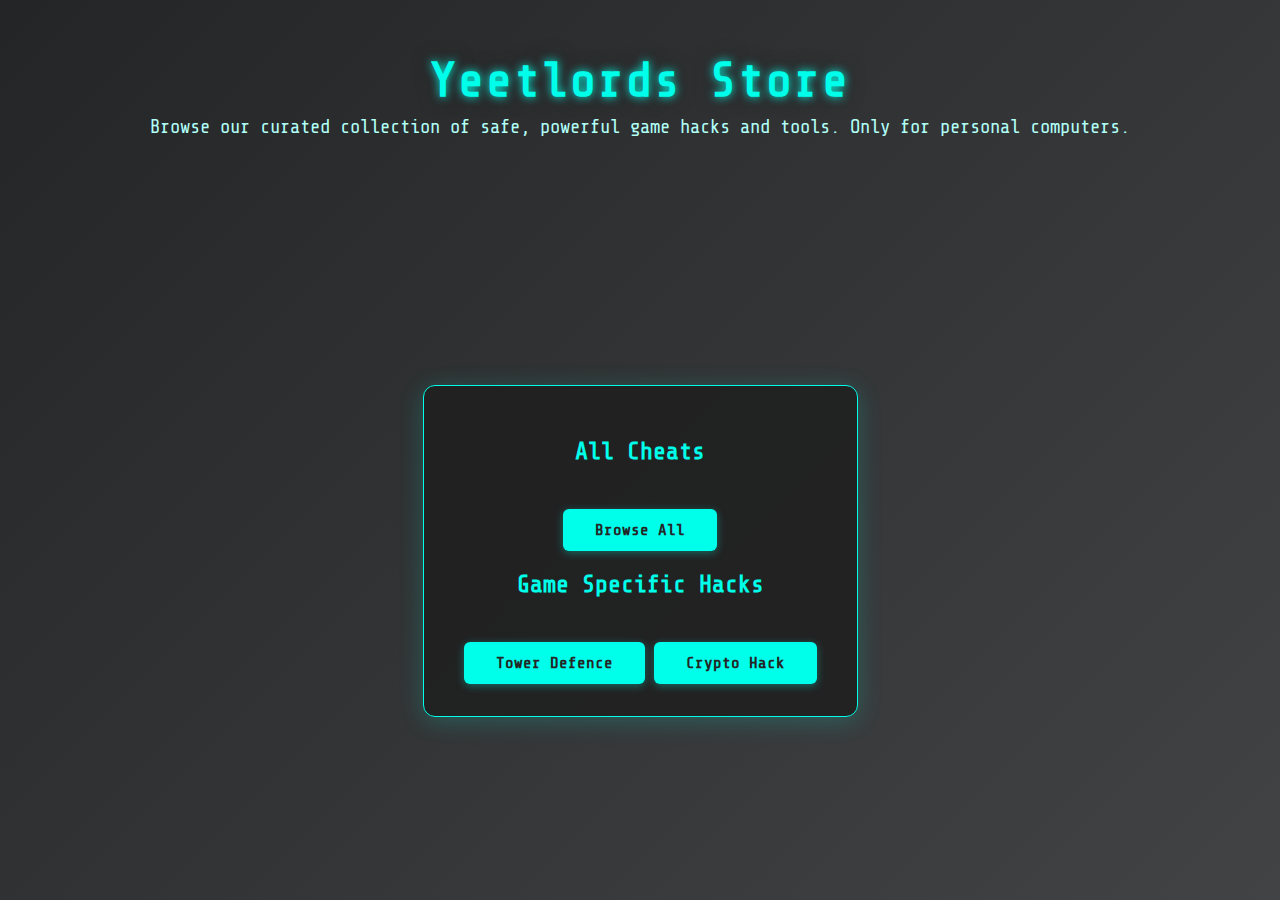
<file: index.html>
<!DOCTYPE html>
<html lang="en">
<head>
    <meta charset="UTF-8">
    <title>Yeetlords Store - Game Hacks</title>
    <meta name="viewport" content="width=device-width, initial-scale=1.0">
    <link rel="stylesheet" href="styles.css">
    <link rel="preconnect" href="https://fonts.googleapis.com">
    <link rel="preconnect" href="https://fonts.gstatic.com" crossorigin>
    <link href="https://fonts.googleapis.com/css2?family=Share+Tech+Mono&display=swap" rel="stylesheet">
</head>
<body>
    <br>
    <br>
    <br>
    <header>
        <h1>Yeetlords Store</h1>
        <p>Browse our curated collection of safe, powerful game hacks and tools. Only for personal computers.</p>
    </header>
    <div class="card" style="max-width:900px; margin:auto; display:flex; flex-wrap:wrap; gap:2rem; justify-content:center; background:transparent; box-shadow:none; border:none;">
        <div class="card" style="min-width:250px; flex:1 1 250px;">
            <h2>All Cheats</h2>
            <a href="browse.html" class="btn">Browse All</a>
            <h2>Game Specific Hacks</h2>
            <a href="Towerdefence.html" class="btn">Tower Defence</a>
            <a href="Crypto.html" class="btn">Crypto Hack</a>
        </div>
    </div>
</body>
</html>
</file>
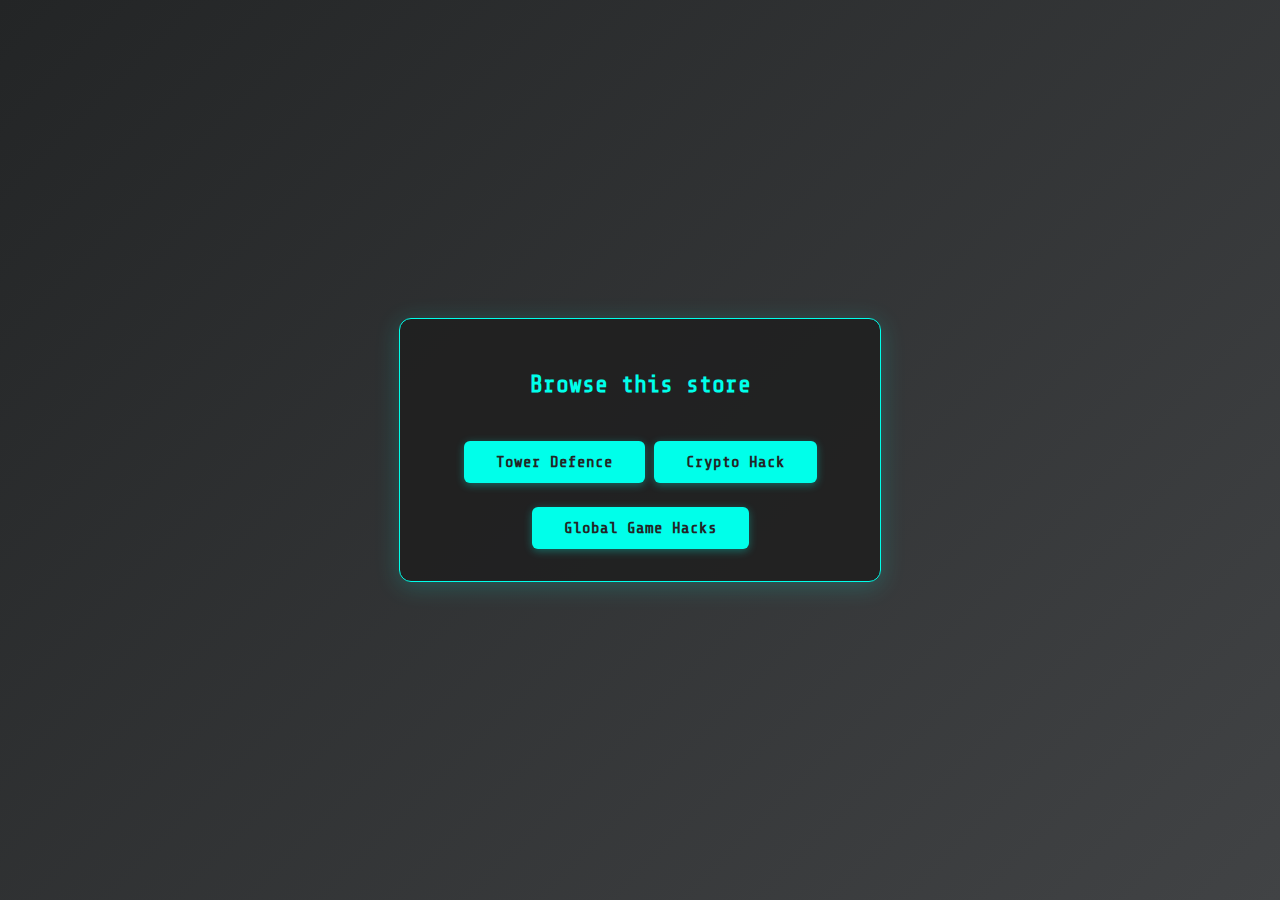
<file: browse.html>
<!DOCTYPE html>
<html lang="en">
<head>
    <meta charset="UTF-8">
    <title>Yeetlords Store - Browsing</title>
    <meta name="viewport" content="width=device-width, initial-scale=1.0">
    <link rel="stylesheet" href="styles.css">
    <link rel="preconnect" href="https://fonts.googleapis.com">
    <link rel="preconnect" href="https://fonts.gstatic.com" crossorigin>
    <link href="https://fonts.googleapis.com/css2?family=Share+Tech+Mono&display=swap" rel="stylesheet">
</head>
<body>
    <div class="card" style="max-width:900px; margin:auto; display:flex; flex-wrap:wrap; gap:2rem; justify-content:center; background:transparent; box-shadow:none; border:none;">
        <div class="card" style="min-width:250px; flex:1 1 250px;">
            <h2>Browse this store</h2>
            <a href="Towerdefence.html" class="btn">Tower Defence</a>
            <a href="Crypto.html" class="btn">Crypto Hack</a>
            <a href="Global.html" class="btn">Global Game Hacks</a>
        </div>
    </div>
</body>
</html>
</file>
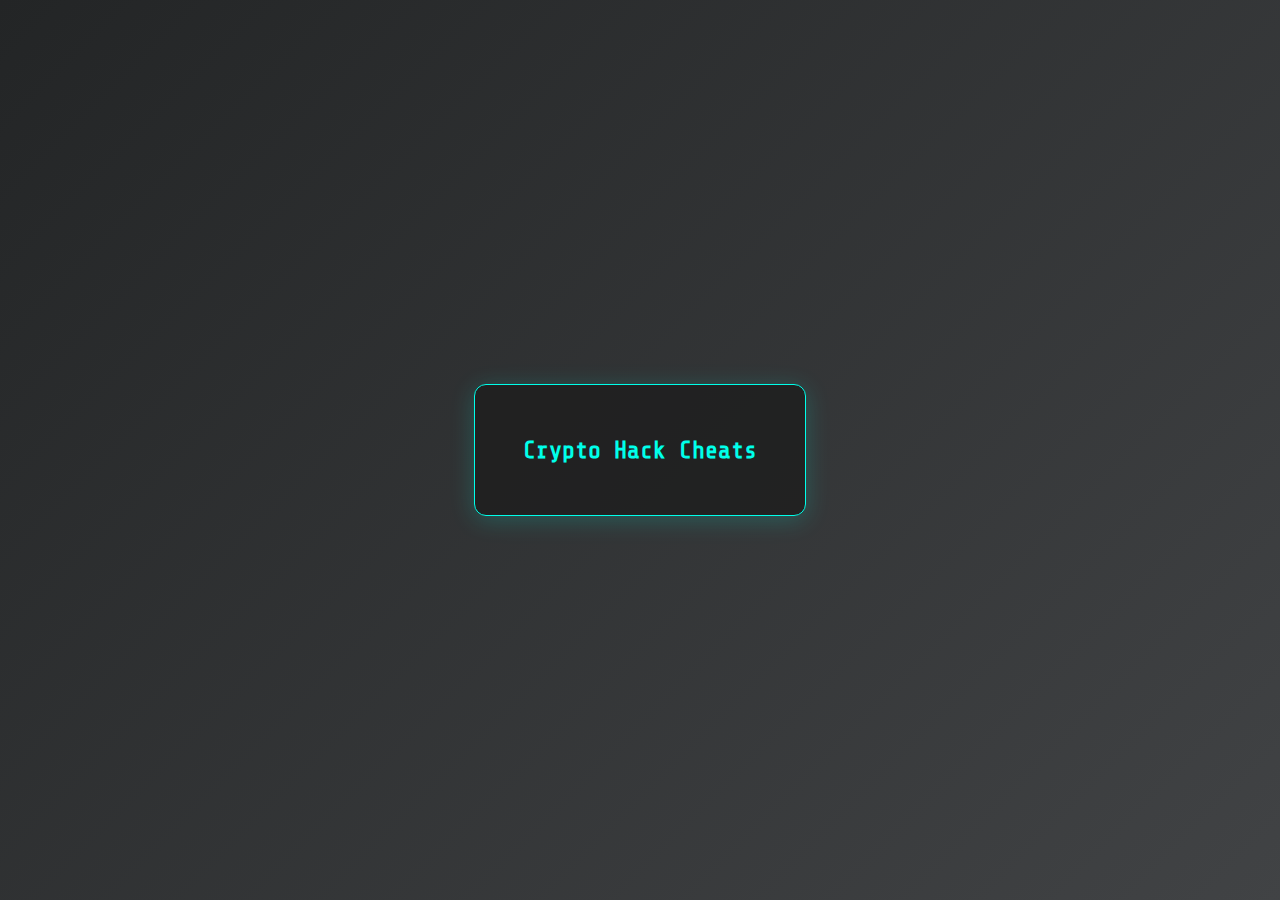
<file: Crypto.html>
<!DOCTYPE html>
<html>
<head>
    <meta charset="UTF-8">
    <link rel="stylesheet" href="styles.css">
    <title>Yeetlords Cheats and Hacks - Crypto Hack Store</title>
</head>
<body>
    <div class="card" style="max-width:900px; margin:auto; display:flex; flex-wrap:wrap; gap:2rem; justify-content:center; background:transparent; box-shadow:none; border:none;">
        <div class="card" style="min-width:250px; flex:1 1 250px;">
            <h2>Crypto Hack Cheats</h2>
            
</body>
</html>
</file>
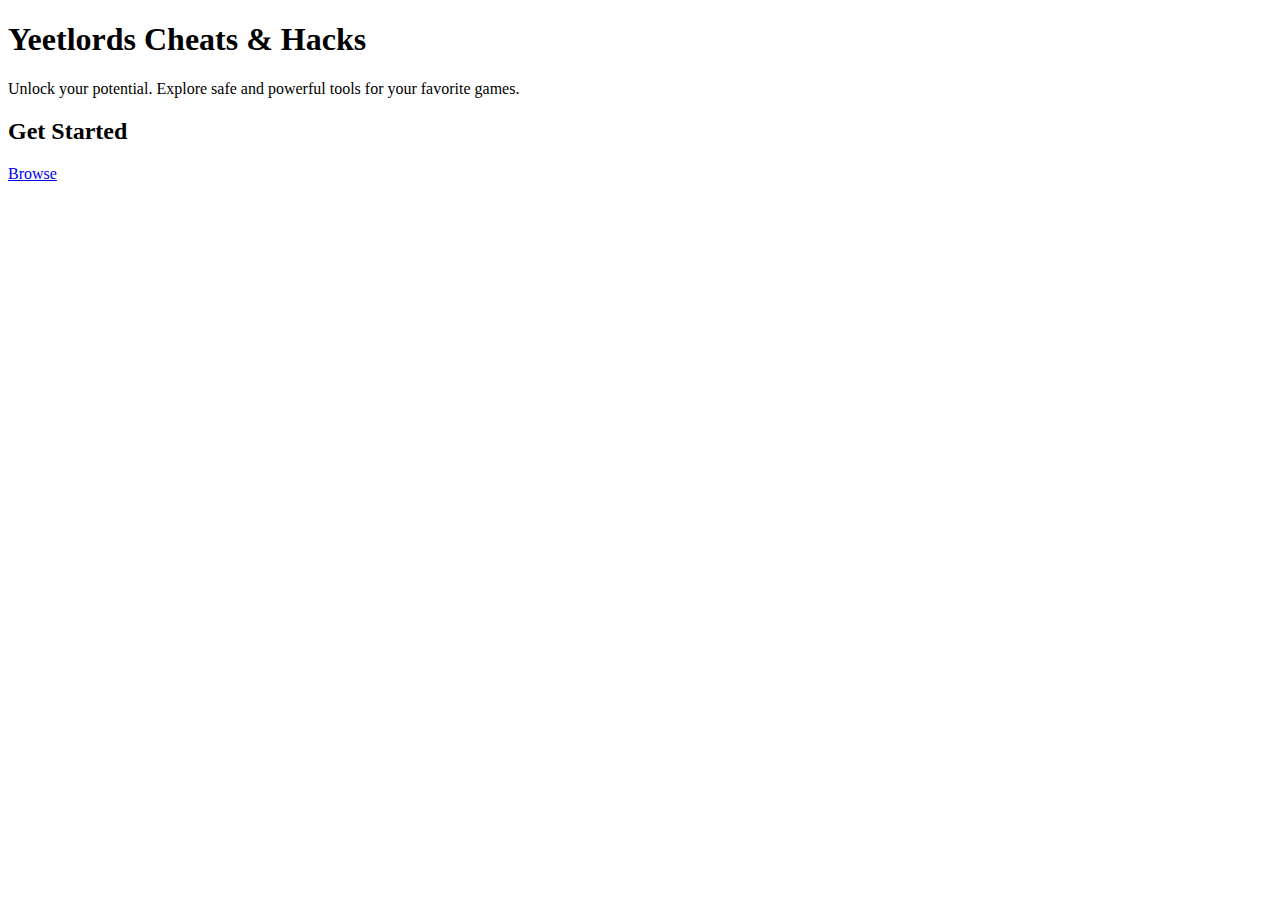
<file: home.html>
<!DOCTYPE html>
<html lang="en">
<head>
    <meta charset="UTF-8">
    <title>Yeetlords Cheats & Hacks</title>
    <meta name="viewport" content="width=device-width, initial-scale=1.0">
    <link rel="stylesheet" href="styles">
</head>
<body>
    <header>
        <h1>Yeetlords Cheats & Hacks</h1>
        <p>Unlock your potential. Explore safe and powerful tools for your favorite games.</p>
    </header>
    <div class="card">
        <h2>Get Started</h2>
        <a href="store" class="btn">Browse</a>
    </div>
</body>
</html>
</file>
<file: styles.css>
@import url('https://fonts.googleapis.com/css2?family=Share+Tech+Mono&display=swap');
body {
    margin: 0;
    min-height: 100vh;
    background: linear-gradient(135deg, #232526 0%, #414345 100%);
    color: #00ffea;
    font-family: 'Share Tech Mono', monospace;
    display: flex;
    flex-direction: column;
    align-items: center;
    justify-content: center;
}
header {
    text-align: center;
    margin-bottom: 2rem;
}
h1 {
    font-size: 3rem;
    letter-spacing: 2px;
    text-shadow: 0 0 10px #00ffea, 0 0 20px #232526;
    margin: 0;
}
p {
    font-size: 1.2rem;
    color: #b2fff7;
    margin-top: 0.5rem;
    margin-bottom: 2rem;
}
.card {
    background: rgba(30, 30, 30, 0.85);
    border: 1px solid #00ffea;
    border-radius: 12px;
    box-shadow: 0 4px 24px #00ffea33;
    padding: 2rem 2.5rem;
    max-width: 400px;
    text-align: center;
    transition: transform 0.2s;
}
.card:hover {
    transform: scale(1.03);
    box-shadow: 0 8px 32px #00ffea55;
}
.btn {
    display: inline-block;
    margin-top: 1.5rem;
    padding: 0.75rem 2rem;
    background: #00ffea;
    color: #232526;
    font-weight: bold;
    border: none;
    border-radius: 6px;
    font-size: 1rem;
    cursor: pointer;
    text-decoration: none;
    box-shadow: 0 2px 8px #00ffea55;
    transition: background 0.2s, color 0.2s;
}
.btn:hover {
    background: #232526;
    color: #00ffea;
    border: 1px solid #00ffea;
}
footer {
    margin-top: 3rem;
    color: #555;
    font-size: 0.9rem;
    text-align: center;
}
</file>
